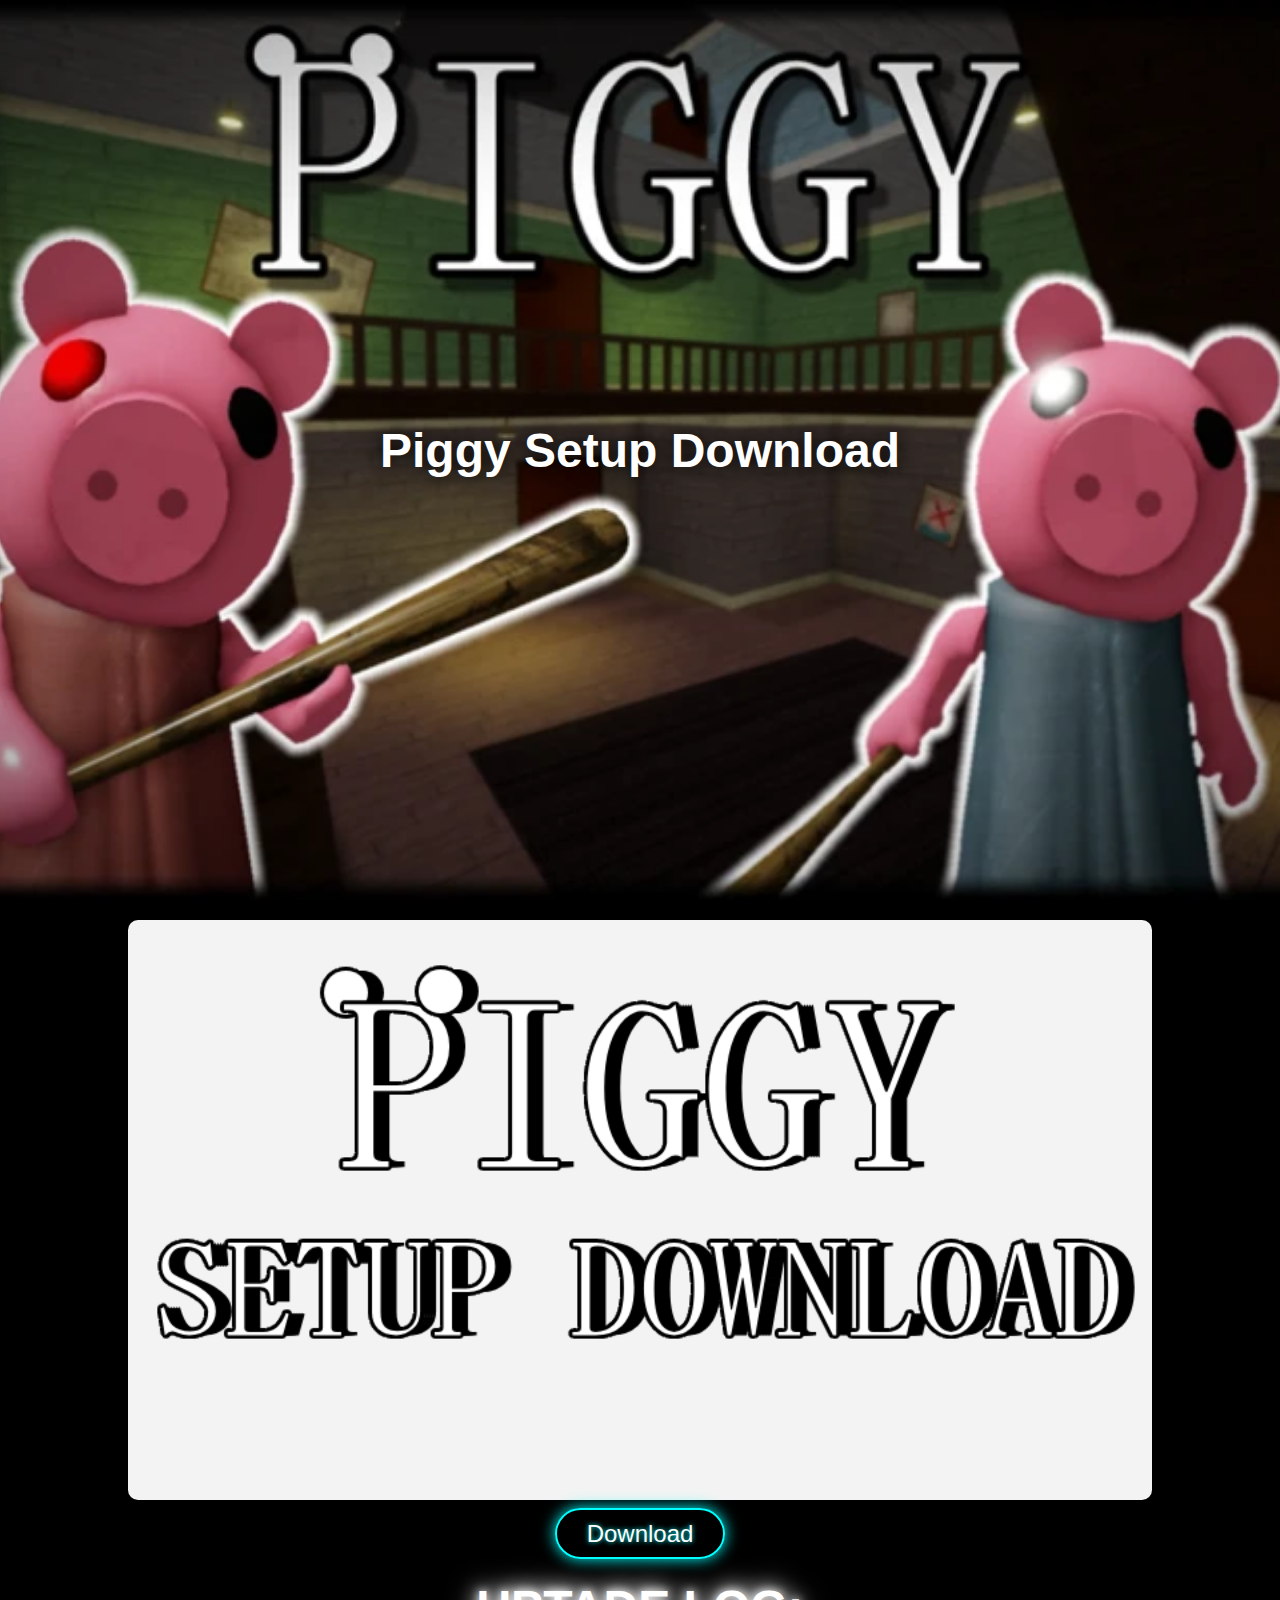
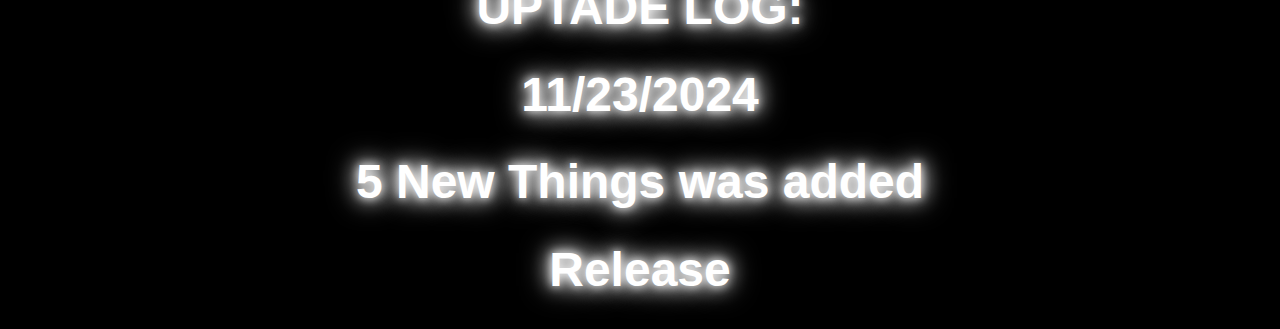
<file: index.html>
<!DOCTYPE html>
<html lang="fr">
<head>
    <meta charset="UTF-8">
    <meta name="viewport" content="width=device-width, initial-scale=1.0">
    <title>Piggy Setup | Home</title>
    <link rel="shortcut icon" href="SHORTCUT.png" type="image/x-icon">
    <link rel="stylesheet" href="styles.css">
</head>
<body>
    <div class="container">
        <!-- Section principale -->
        <div class="background">
            <h1 class="title">Piggy Setup Download</h1>
        </div>

        <!-- Slider -->
        <div class="slider">
            <img id="slider-img" src="LOGGO.png" alt="Slider Image">
        </div>

        <!-- Bouton de téléchargement -->
        <div class="download-button-container">
            <a href="Download.html" class="download-button">Download</a>
            <h1 class="Releasetitle">UPTADE LOG:</h1>
            <h1 class="Releasetitle">11/23/2024</h1>
            <h1 class="Releasetitle">5 New Things was added</h1>
            <h1 class="Releasetitle">Release</h1>

        </div>
    </div>

    <script src="script.js"></script>
</body>
</html>
</file>
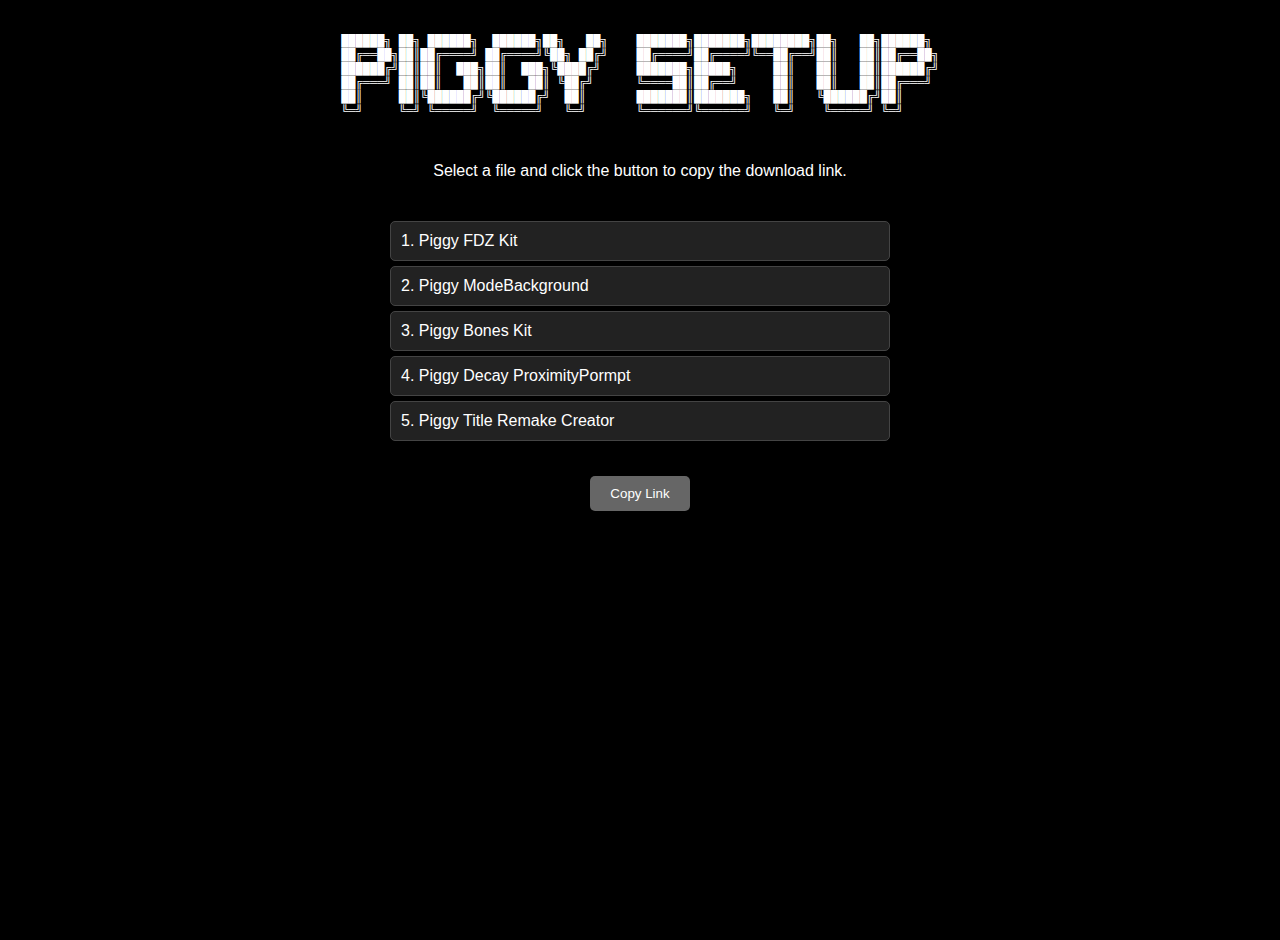
<file: Download.html>
<!DOCTYPE html>
<html lang="en">
<head>
    <meta charset="UTF-8">
    <title>Piggy Setup | Download</title>
    <link rel="shortcut icon" href="SHORTCUT.png" type="image/x-icon">
    <style>
        body {
            background-color: black;
            color: white;
            font-family: Arial, sans-serif;
            display: flex;
            flex-direction: column;
            align-items: center;
            min-height: 100vh;
            margin: 0;
            padding: 20px;
        }

        .ascii-art {
            font-family: monospace;
            white-space: pre;
            font-size: 12px;
            text-align: center;
            margin-bottom: 30px;
        }

        .instructions {
            margin-bottom: 20px;
            text-align: center;
        }

        .download-list {
            list-style: none;
            padding: 0;
            width: 100%;
            max-width: 500px;
            margin-bottom: 30px;
        }

        .download-item {
            padding: 10px;
            margin: 5px 0;
            background-color: #222;
            border: 1px solid #444;
            border-radius: 5px;
            cursor: pointer;
            transition: background-color 0.3s;
        }

        .download-item:hover {
            background-color: #333;
        }

        .download-item.selected {
            background-color: #444;
            border-color: #666;
        }

        #copyButton {
            padding: 10px 20px;
            background-color: #444;
            border: none;
            color: white;
            border-radius: 5px;
            cursor: pointer;
            transition: background-color 0.3s;
        }

        #copyButton:hover {
            background-color: #555;
        }

        #copyButton:disabled {
            background-color: #666;
            cursor: not-allowed;
        }

        #notification {
            position: fixed;
            top: 20px;
            background-color: #444;
            padding: 10px 20px;
            border-radius: 5px;
            display: none;
        }
    </style>
</head>
<body>
    <div class="ascii-art">
██████╗ ██╗ ██████╗  ██████╗██╗   ██╗    ███████╗███████╗████████╗██╗   ██╗██████╗ 
██╔══██╗██║██╔════╝ ██╔════╝╚██╗ ██╔╝    ██╔════╝██╔════╝╚══██╔══╝██║   ██║██╔══██╗
██████╔╝██║██║  ███╗██║  ███╗╚████╔╝     ███████╗█████╗     ██║   ██║   ██║██████╔╝
██╔═══╝ ██║██║   ██║██║   ██║ ╚██╔╝      ╚════██║██╔══╝     ██║   ██║   ██║██╔═══╝ 
██║     ██║╚██████╔╝╚██████╔╝  ██║       ███████║███████╗   ██║   ╚██████╔╝██║     
╚═╝     ╚═╝ ╚═════╝  ╚═════╝   ╚═╝       ╚══════╝╚══════╝   ╚═╝    ╚═════╝ ╚═╝     
    </div>

    <div class="instructions">
        Select a file and click the button to copy the download link.
    </div>

    <ul class="download-list" id="downloadList">
        <li class="download-item" data-link="https://www.mediafire.com/file/x3jh6g8uohfdq5j/v2.0.5__pacifist__kit.piggy_%E6%9A%B4%E8%B5%B0%E5%B0%8F%E7%8C%AA.rbxl/file">
            1. Piggy FDZ Kit
        </li>
        <li class="download-item" data-link="https://www.mediafire.com/view/huplb0kckcji2vk/modebackground.png/file">
            2. Piggy ModeBackground
        </li>
        <li class="download-item" data-link="https://www.mediafire.com/file/uzhntmwrbd5uzp9/brokenboneskit.rbxl/file">
            3. Piggy Bones Kit
        </li>
        <li class="download-item" data-link="https://www.mediafire.com/file/t8ovph1120neno1/DecayProximity.rbxm/file">
            4. Piggy Decay ProximityPormpt
        </li>
        <li class="download-item" data-link="https://www.mediafire.com/file/h3s677fsa1jw4zt/PiggyLogoRecreated.psd/file">
            5. Piggy Title Remake Creator
        </li>
    </ul>

    <button id="copyButton" disabled>Copy Link</button>
    <div id="notification">Link copied!</div>

    <script>
        const downloadItems = document.querySelectorAll('.download-item');
        const copyButton = document.getElementById('copyButton');
        const notification = document.getElementById('notification');
        let selectedItem = null;

        downloadItems.forEach(item => {
            item.addEventListener('click', () => {
                // Remove selection from previous item
                if (selectedItem) {
                    selectedItem.classList.remove('selected');
                }
                
                // Select new item
                item.classList.add('selected');
                selectedItem = item;
                copyButton.disabled = false;
            });
        });

        copyButton.addEventListener('click', async () => {
            if (!selectedItem) return;

            const link = selectedItem.getAttribute('data-link');
            
            try {
                await navigator.clipboard.writeText(link);
                
                // Show notification
                notification.style.display = 'block';
                copyButton.disabled = true;
                copyButton.textContent = 'Link Copied!';
                
                // Hide notification after 2 seconds
                setTimeout(() => {
                    notification.style.display = 'none';
                    copyButton.disabled = false;
                    copyButton.textContent = 'Copy Link';
                }, 2000);
            } catch (err) {
                alert('Error copying link. Please try again.');
            }
        });
    </script>
</body>
</html>
</file>
<file: styles.css>
/* Général */
body, html {
    margin: 0;
    padding: 0;
    height: 100%;
    font-family: Arial, sans-serif;
    background-color: #000;
}

/* Conteneur principal */
.container {
    text-align: center;
    position: relative;
    overflow: hidden;
}

/* Arrière-plan */
.background {
    background: url('Piggy.jpg') no-repeat center center fixed;
    background-size: cover;
    height: 100vh;
    display: flex;
    justify-content: center;
    align-items: center;
}

.title {
    color: white;
    font-size: 3rem;
    text-shadow: 0 0 20px #000;
}

/* Slider */
.slider {
    margin: 20px auto;
    width: 80%;
    height: 450%;
    background-color: #f3f3f3;
    border-radius: 10px;
    overflow: hidden;
    box-shadow: 0 4px 8px rgba(0, 0, 0, 0.3);
}

.slider img {
    width: 100%;
    height: 100%;
    object-fit: cover;
}

/* Bouton de téléchargement */
.download-button-container {
    margin-top: 20px;
}

.download-button {
    text-decoration: none;
    font-size: 1.5rem;
    padding: 10px 30px;
    border: 2px solid #00ffff;
    border-radius: 30px;
    background: transparent;
    color: white;
    text-shadow: 0 0 5px #00ffff;
    transition: all 0.3s ease;
    box-shadow: 0 0 15px #00ffff;
}

.download-button:hover {
    background: #00ffff;
    color: black;
    box-shadow: 0 0 25px #00ffff;
}

.Releasetitle {
    color: white;
    font-size: 3rem;
    text-shadow: 0 0 10px white, 0 0 20px white, 0 0 30px white;
    animation: glitch-effect 0.5s infinite, color-change 8s infinite; /* Cycle complet */
    position: relative;
}

.Releasetitle::before,
.Releasetitle::after {
    content: attr(data-text);
    position: absolute;
    left: 0;
    top: 0;
    color: white;
    text-shadow: none;
    background: none;
    overflow: hidden;
    clip-path: polygon(0% 0%, 100% 0%, 100% 33%, 0% 33%);
    animation: glitch-effect 0.5s infinite;
}

.Releasetitle::after {
    clip-path: polygon(0% 66%, 100% 66%, 100% 100%, 0% 100%);
    color: red;
    animation-delay: 0.2s;
}

/* Animation glitch pour les pseudo-éléments */
@keyframes glitch-effect {
    0% {
        transform: translate(0, 0);
    }
    20% {
        transform: translate(-2px, -2px);
    }
    40% {
        transform: translate(2px, -2px);
    }
    60% {
        transform: translate(-2px, 2px);
    }
    80% {
        transform: translate(2px, 2px);
    }
    100% {
        transform: translate(0, 0);
    }
}

/* Animation color-change pour une transition fluide */
@keyframes color-change {
    0% {
        color: white;
        text-shadow: 0 0 10px white, 0 0 20px white, 0 0 30px white;
    }
    40% {
        color: white;
        text-shadow: 0 0 10px white, 0 0 20px white, 0 0 30px white;
    }
    50% {
        color: #ff0000; /* Transition vers le rouge */
        text-shadow: 0 0 10px #ff0000, 0 0 20px #ff0000, 0 0 30px #ff0000;
    }
    90% {
        color: #ff0000;
        text-shadow: 0 0 10px #ff0000, 0 0 20px #ff0000, 0 0 30px #ff0000;
    }
    100% {
        color: white; /* Retour progressif au blanc */
        text-shadow: 0 0 10px white, 0 0 20px white, 0 0 30px white;
    }
}
</file>
